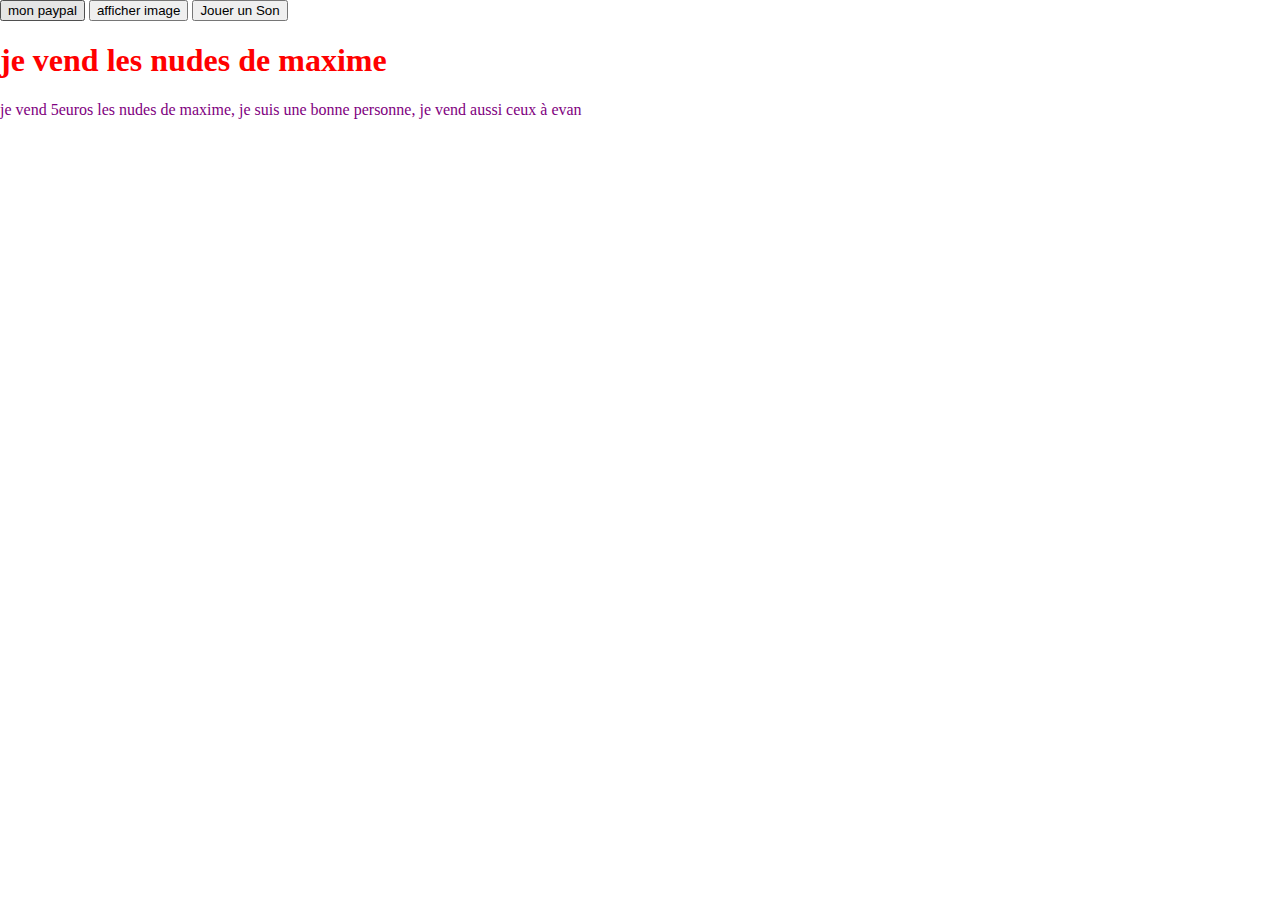
<file: site/index.html>
<!DOCTYPE html>
<html lang="fr">
<head>
    <meta charset="UTF-8">
    <meta name="viewport" content="width=device-width, initial-scale=1.0">

    <title>je vend les nudes a maxime</title>

    <button>
        <span class="text">mon paypal</span></button>

        <button>
        <span class="text">afficher image</span></button> 
        <button id="playSoundButton">Jouer un Son</button>
</head>



<body>
    
    <h1 style="color: red;">je vend les nudes de maxime</h1>
    <p style="color: purple;">je vend 5euros les nudes de maxime, je suis une bonne personne, je vend aussi ceux à evan</p>
    <p style="color: white;">je vend les nude pour me faire des ous, je suis un indien immigré qui est sans parrents, mort dans un accident de voiture.
        appartenant au peuple hébreu, peuple sémite monothéiste qui vivait en Judée (Israël et Cisjordanie actuels).</p>
    

        
    
    <title>Image de fond</title>
    <style>
        body {
            margin: 0; /* Supprime les marges par défaut */
            height: 100vh; /* Hauteur de la fenêtre visible */
            background-image: url('https://api.tipeee.com/cache/20220420173504/media/400/400/zoom/1068031/ca7aada58269c01b1a2302e8340c872fe74daed2.jpg'); /* Lien vers votre image */
            background-size: cover; /* L'image couvre tout l'écran */
            background-repeat: no-repeat; /* Pas de répétition */
            background-position: center; /* Centrage de l'image */
        }
    </style>



</body>

    




</html>
</file>
